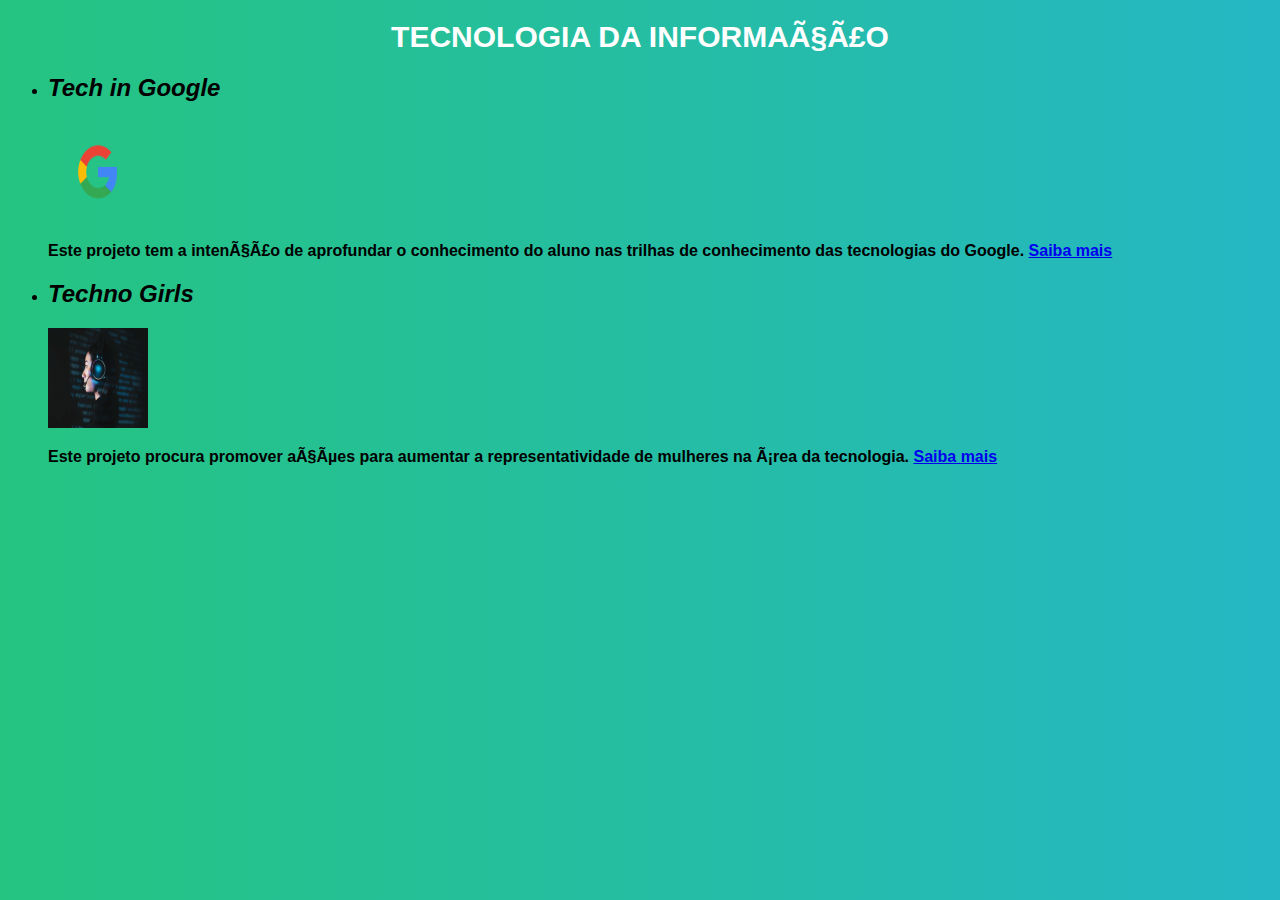
<file: index.html>
<!DOCTYPE HTML>
<html>
    <head>
       <meta charset=”utf-8”>
       <title>Tabela dos cursos</title>
       <link rel="stylesheet" type="text/css" href="stylepag2.css" media="screen" />
    </head>
    <body>
        <h1><b><strong>Tecnologia da Informação</strong></h1>
            <p>
                <ul>
                    <li><i><em><h2>Tech in Google</h2></em></i></li>
                    <img src =Imagens\R.png  height="100" width="100">
                    <p>Este projeto tem a intenção de aprofundar o conhecimento do aluno nas trilhas de conhecimento das tecnologias do Google.
                        <a href="https://cloudapp.animaeducacao.com.br/extensao/inscricao/projetos">Saiba mais </a> </p>
                    <li><i><em><h2>Techno Girls</h2></em></i></li>
                    <img src =Imagens\coding.webp  height="100" width="100">
                    <p>Este projeto procura promover ações para aumentar a representatividade de mulheres na área da tecnologia. 
                        <a href="https://cloudapp.animaeducacao.com.br/extensao/inscricao/projetos">Saiba mais </a> </p>
                  </ul>
                  
            </p>
            
    </body>
</html>
</file>
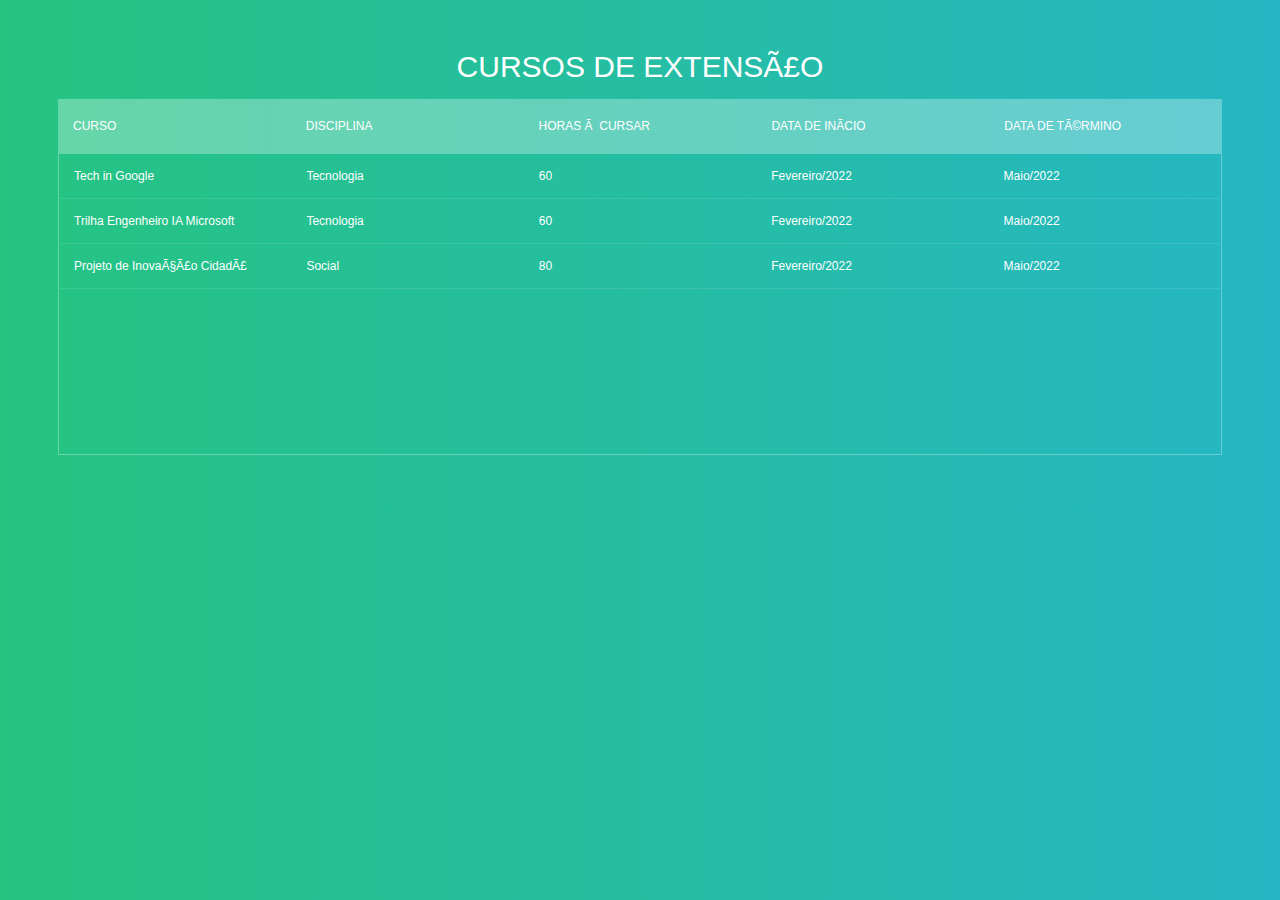
<file: pagina2.html>
<!DOCTYPE HTML>
<html>
    <head>
       <meta charset=”utf-8”>
       <title>Projetos de Extensão 2022/1</title>
       <link rel="stylesheet" type="text/css" href="stylepag2.css" media="screen" />
    </head>
    <section>
        <!--for demo wrap-->
        <h1>Cursos de Extensão</h1>
        <div class="tbl-header">
          <table cellpadding="0" cellspacing="0" border="0">
            <thead>
              <tr>
                <th>Curso</th>
                <th>Disciplina</th>
                <th>Horas à Cursar</th>
                <th>Data de Início</th>
                <th>Data de Término</th>
              </tr>
            </thead>
          </table>
        </div>
        <div class="tbl-content">
          <table cellpadding="0" cellspacing="0" border="0">
            <tbody>
              <tr>
                <td>Tech in Google</td>
                <td>Tecnologia </td>
                <td>60</td>
                <td>Fevereiro/2022</td>
                <td>Maio/2022</td>
              </tr>
              <tr>
                <td>Trilha Engenheiro IA Microsoft</td>
                <td>Tecnologia</td>
                <td>60</td>
                <td>Fevereiro/2022</td>
                <td>Maio/2022</td>
              </tr>
              <tr>
                <td>Projeto de Inovação Cidadã</td>
                <td>Social</td>
                <td>80</td>
                <td>Fevereiro/2022</td>
                <td>Maio/2022</td>
              </tr>
            </tbody>
          </table>
        </div>
      </section>
</file>
<file: stylepag2.css>
h1{
    font-size: 30px;
    color: #fff;
    text-transform: uppercase;
    font-weight: 300;
    text-align: center;
    margin-bottom: 15px;
  }
  table{
    width:100%;
    table-layout: fixed;
  }
  .tbl-header{
    background-color: rgba(255,255,255,0.3);
   }
  .tbl-content{
    height:300px;
    overflow-x:auto;
    margin-top: 0px;
    border: 1px solid rgba(255,255,255,0.3);
  }
  th{
    padding: 20px 15px;
    text-align: left;
    font-weight: 500;
    font-size: 12px;
    color: #fff;
    text-transform: uppercase;
  }
  td{
    padding: 15px;
    text-align: left;
    vertical-align:middle;
    font-weight: 300;
    font-size: 12px;
    color: #fff;
    border-bottom: solid 1px rgba(255,255,255,0.1);
  }
  
  
  /* demo styles */
  
  @import url(https://fonts.googleapis.com/css?family=Roboto:400,500,300,700);
  body{
    background: -webkit-linear-gradient(left, #25c481, #25b7c4);
    background: linear-gradient(to right, #25c481, #25b7c4);
    font-family: 'Roboto', sans-serif;
  }
  section{
    margin: 50px;
  }
</file>
